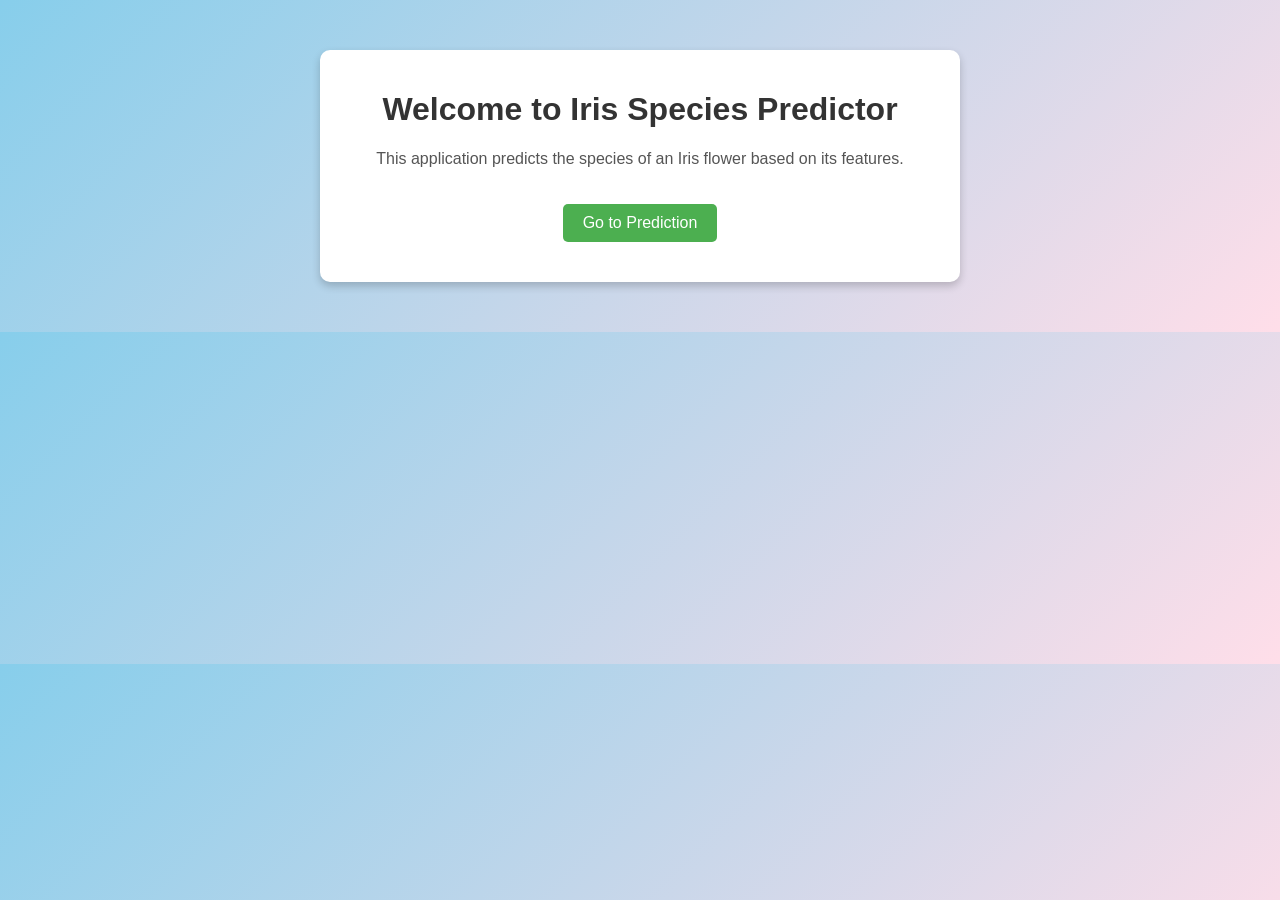
<file: static/index.html>
<!DOCTYPE html>
<html lang="en">
<head>
    <meta charset="UTF-8">
    <meta name="viewport" content="width=device-width, initial-scale=1.0">
    <title>Iris Prediction Home</title>
    <link rel="stylesheet" href="/static/styles.css">  
    
</head>
<body>
    <div class="container">
        <h1>Welcome to Iris Species Predictor</h1>
        <p>This application predicts the species of an Iris flower based on its features.</p>
        <a href="/predict" class="button">Go to Prediction</a>
    </div>
</body>
</html>
</file>
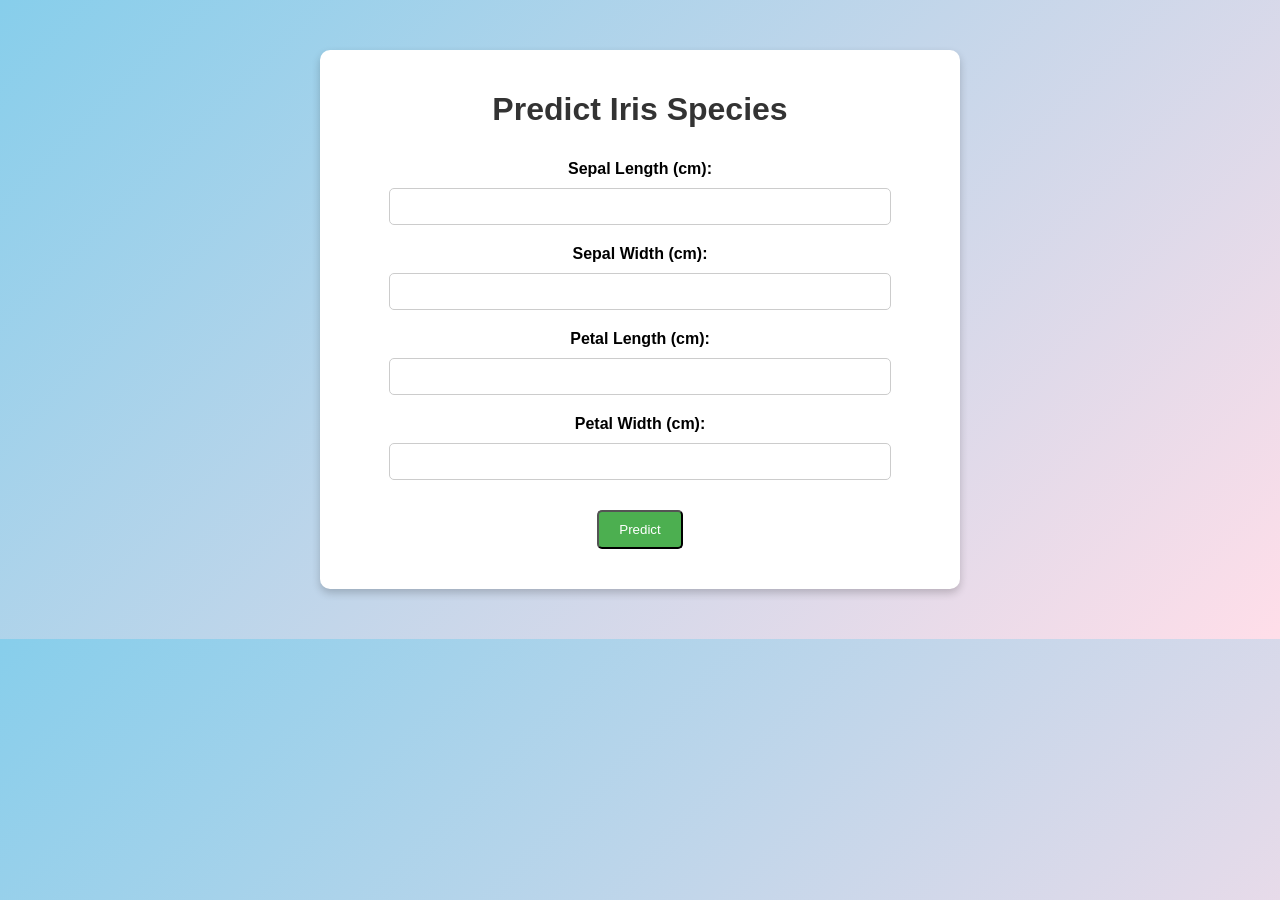
<file: static/predict.html>
<!DOCTYPE html>
<html lang="en">
<head>
    <meta charset="UTF-8">
    <meta name="viewport" content="width=device-width, initial-scale=1.0">
    <title>Iris Prediction</title>
    <link rel="stylesheet" href="/static/styles.css">
    <script>
        // JavaScript function to handle the form submission
        async function submitForm(event) {
            event.preventDefault();  // Prevent the default form submission

            // Get the form data
            const formData = new FormData(event.target);

            // Prepare the data to send to the FastAPI endpoint
            const response = await fetch("/predict", {
                method: "POST",
                headers: { "Content-Type": "application/json"},
                body: JSON.stringify(Object.fromEntries(formData))
            });


            // Get the JSON response and update the result on the page
            const predictionBox = document.getElementById("prediction");

            if (!response.ok) {
                predictionBox.innerText = "Could not predict. Each value must be above 0 and at most 15 cm.";
                return;
            }

            const result = await response.json();
            predictionBox.innerText = 'Predicted Species: '+ result.prediction;

        }
    </script>
</head>
<body>
    <div class="container">
        <h1>Predict Iris Species</h1>
        <form onsubmit="submitForm(event)">
            <label for="SepalLengthCm">Sepal Length (cm):</label>
            <input type="number" step="0.1" name="SepalLengthCm" id="SepalLengthCm" required>

            <label for="SepalWidthCm">Sepal Width (cm):</label>
            <input type="number" step="0.1" name="SepalWidthCm" id="SepalWidthCm" required>

            <label for="PetalLengthCm">Petal Length (cm):</label>
            <input type="number" step="0.1" name="PetalLengthCm" id="PetalLengthCm" required>

            <label for="PetalWidthCm">Petal Width (cm):</label>
            <input type="number" step="0.1" name="PetalWidthCm" id="PetalWidthCm" required>

            <button type="submit" class="button">Predict</button>
        </form>

        <!-- Display prediction result here -->
        <div id="prediction"></div>
    </div>
</body>
</html>
</file>
<file: static/styles.css>
body {
    font-family: Arial, sans-serif;
    background: linear-gradient(135deg, #87CEEB, #FFDEE9);
    margin: 0;
    padding: 0;
}

.container {
    text-align: center;
    margin: 50px auto;
    max-width: 600px;
    background: white;
    padding: 20px;
    border-radius: 10px;
    box-shadow: 0 4px 8px rgba(0, 0, 0, 0.2);
}

h1 {
    color: #333;
}

p {
    color: #555;
}

form {
    display: flex;
    flex-direction: column;
    align-items: center;
}

form label {
    margin-top: 10px;
    font-weight: bold;
}

form input {
    margin: 10px 0;
    padding: 10px;
    width: 80%;
    border: 1px solid #ccc;
    border-radius: 5px;
}

.button {
    display: inline-block;
    background: #4CAF50;
    color: white;
    padding: 10px 20px;
    margin: 20px 0;
    text-decoration: none;
    border-radius: 5px;
    transition: background 0.3s;
}

.button:hover {
    background: #45a049;
}

.result {
    margin-top: 20px;
    font-size: 1.2em;
    color: #333;
    font-weight: bold;
}
</file>
